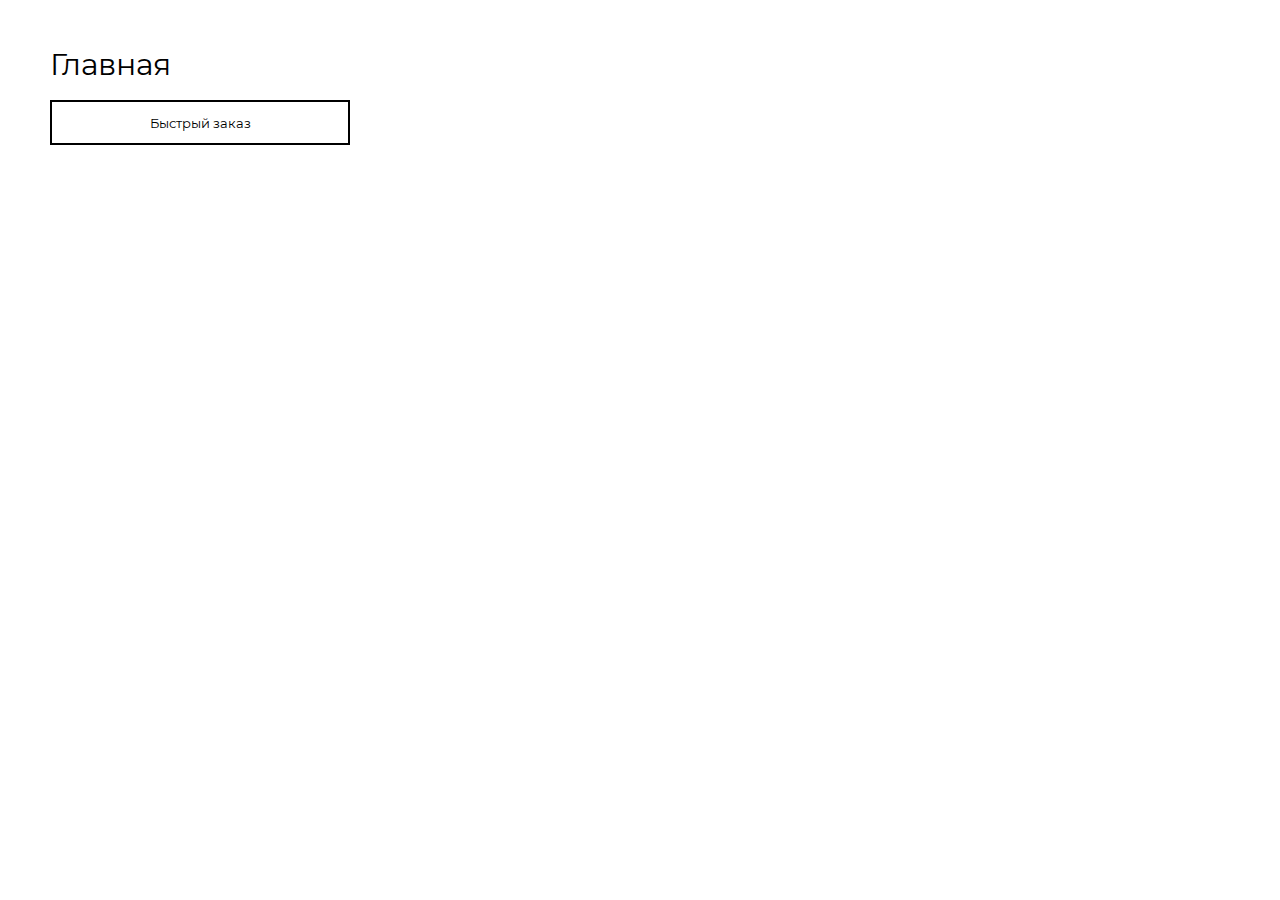
<file: nav.html>
<!DOCTYPE html> <html lang="ru">

<head>
    <meta charset="UTF-8">
    <meta name="viewport" content="width=device-width, initial-scale=1.0">
    <meta name="description" content="">
    <meta name="keywords" content="">
    <link rel="stylesheet" href="css/libs.min.css">
    <link rel="stylesheet" href="css/style.min.css">
    <script src="https://api-maps.yandex.ru/2.1/?lang=ru_RU&apikey=9133eb49-3a97-4b2d-90be-6b80a97a5036" type="text/javascript"></script>
    <title>Главная</title>
</head>



<style>
    .wrapper a {
        font-size: 30px;
        text-transform: capitalize;
    }
    
    .wrapper button {
        margin-bottom: 25px;
        width: 300px;
        height: 45px;
    }
</style>

<body>

    <div class="wrapper" style="padding: 50px;">
        <a href="index.html" style="display: block; margin-bottom: 20px;">
            Главная
        </a>




        <button style="border: 2px solid #000;margin-bottom: 20px;" data-bs-toggle="modal" data-bs-target="#quickOrder">
            Быстрый заказ
        </button>

    </div>

    <div class="modal" id="newsModal">
    <div class="modal__bg _close-modal"></div>
    <div class="modal__dialog">
        <button class="modal__close _close-modal">
            <svg width="10" height="10" viewBox="0 0 10 10" fill="none" xmlns="http://www.w3.org/2000/svg">
                <path d="M1 1L9 9M9 1L1 9" stroke="black" stroke-width="2"/>
            </svg>
        </button>

        <div class="news-card__date text14">

        </div>
        <div class="news-card__title display4">

        </div>
        <div class="news-card__desc text20">

        </div>
    </div>
</div>

<!-- <div class="modal-backdrop show"></div> -->

    <!--  -->
    <script src="js/libs.min.js"></script>
<script src="js/main.min.js"></script>

</body>

</html>
</file>
<file: css/libs.min.css>
@font-face{font-family:'swiper-icons';src:url("data:application/font-woff;charset=utf-8;base64, [base64]//wADZ2x5ZgAAAywAAADMAAAD2MHtryVoZWFkAAABbAAAADAAAAA2E2+eoWhoZWEAAAGcAAAAHwAAACQC9gDzaG10eAAAAigAAAAZAAAArgJkABFsb2NhAAAC0AAAAFoAAABaFQAUGG1heHAAAAG8AAAAHwAAACAAcABAbmFtZQAAA/gAAAE5AAACXvFdBwlwb3N0AAAFNAAAAGIAAACE5s74hXjaY2BkYGAAYpf5Hu/j+W2+MnAzMYDAzaX6QjD6/4//Bxj5GA8AuRwMYGkAPywL13jaY2BkYGA88P8Agx4j+/8fQDYfA1AEBWgDAIB2BOoAeNpjYGRgYNBh4GdgYgABEMnIABJzYNADCQAACWgAsQB42mNgYfzCOIGBlYGB0YcxjYGBwR1Kf2WQZGhhYGBiYGVmgAFGBiQQkOaawtDAoMBQxXjg/wEGPcYDDA4wNUA2CCgwsAAAO4EL6gAAeNpj2M0gyAACqxgGNWBkZ2D4/wMA+xkDdgAAAHjaY2BgYGaAYBkGRgYQiAHyGMF8FgYHIM3DwMHABGQrMOgyWDLEM1T9/w8UBfEMgLzE////P/5//f/V/xv+r4eaAAeMbAxwIUYmIMHEgKYAYjUcsDAwsLKxc3BycfPw8jEQA/[base64]/uznmfPFBNODM2K7MTQ45YEAZqGP81AmGGcF3iPqOop0r1SPTaTbVkfUe4HXj97wYE+yNwWYxwWu4v1ugWHgo3S1XdZEVqWM7ET0cfnLGxWfkgR42o2PvWrDMBSFj/IHLaF0zKjRgdiVMwScNRAoWUoH78Y2icB/yIY09An6AH2Bdu/UB+yxopYshQiEvnvu0dURgDt8QeC8PDw7Fpji3fEA4z/PEJ6YOB5hKh4dj3EvXhxPqH/SKUY3rJ7srZ4FZnh1PMAtPhwP6fl2PMJMPDgeQ4rY8YT6Gzao0eAEA409DuggmTnFnOcSCiEiLMgxCiTI6Cq5DZUd3Qmp10vO0LaLTd2cjN4fOumlc7lUYbSQcZFkutRG7g6JKZKy0RmdLY680CDnEJ+UMkpFFe1RN7nxdVpXrC4aTtnaurOnYercZg2YVmLN/d/gczfEimrE/fs/bOuq29Zmn8tloORaXgZgGa78yO9/cnXm2BpaGvq25Dv9S4E9+5SIc9PqupJKhYFSSl47+Qcr1mYNAAAAeNptw0cKwkAAAMDZJA8Q7OUJvkLsPfZ6zFVERPy8qHh2YER+3i/BP83vIBLLySsoKimrqKqpa2hp6+jq6RsYGhmbmJqZSy0sraxtbO3sHRydnEMU4uR6yx7JJXveP7WrDycAAAAAAAH//wACeNpjYGRgYOABYhkgZgJCZgZNBkYGLQZtIJsFLMYAAAw3ALgAeNolizEKgDAQBCchRbC2sFER0YD6qVQiBCv/H9ezGI6Z5XBAw8CBK/m5iQQVauVbXLnOrMZv2oLdKFa8Pjuru2hJzGabmOSLzNMzvutpB3N42mNgZGBg4GKQYzBhYMxJLMlj4GBgAYow/P/PAJJhLM6sSoWKfWCAAwDAjgbRAAB42mNgYGBkAIIbCZo5IPrmUn0hGA0AO8EFTQAA");font-weight:400;font-style:normal}:root{--swiper-theme-color: #007aff}.swiper{margin-left:auto;margin-right:auto;position:relative;overflow:hidden;list-style:none;padding:0;z-index:1}.swiper-vertical>.swiper-wrapper{flex-direction:column}.swiper-wrapper{position:relative;width:100%;height:100%;z-index:1;display:flex;transition-property:transform;box-sizing:content-box}.swiper-android .swiper-slide,.swiper-wrapper{transform:translate3d(0px, 0, 0)}.swiper-pointer-events{touch-action:pan-y}.swiper-pointer-events.swiper-vertical{touch-action:pan-x}.swiper-slide{flex-shrink:0;width:100%;height:100%;position:relative;transition-property:transform}.swiper-slide-invisible-blank{visibility:hidden}.swiper-autoheight,.swiper-autoheight .swiper-slide{height:auto}.swiper-autoheight .swiper-wrapper{align-items:flex-start;transition-property:transform, height}.swiper-backface-hidden .swiper-slide{transform:translateZ(0);-webkit-backface-visibility:hidden;backface-visibility:hidden}.swiper-3d,.swiper-3d.swiper-css-mode .swiper-wrapper{perspective:1200px}.swiper-3d .swiper-wrapper,.swiper-3d .swiper-slide,.swiper-3d .swiper-slide-shadow,.swiper-3d .swiper-slide-shadow-left,.swiper-3d .swiper-slide-shadow-right,.swiper-3d .swiper-slide-shadow-top,.swiper-3d .swiper-slide-shadow-bottom,.swiper-3d .swiper-cube-shadow{transform-style:preserve-3d}.swiper-3d .swiper-slide-shadow,.swiper-3d .swiper-slide-shadow-left,.swiper-3d .swiper-slide-shadow-right,.swiper-3d .swiper-slide-shadow-top,.swiper-3d .swiper-slide-shadow-bottom{position:absolute;left:0;top:0;width:100%;height:100%;pointer-events:none;z-index:10}.swiper-3d .swiper-slide-shadow{background:rgba(0,0,0,0.15)}.swiper-3d .swiper-slide-shadow-left{background-image:linear-gradient(to left, rgba(0,0,0,0.5), rgba(0,0,0,0))}.swiper-3d .swiper-slide-shadow-right{background-image:linear-gradient(to right, rgba(0,0,0,0.5), rgba(0,0,0,0))}.swiper-3d .swiper-slide-shadow-top{background-image:linear-gradient(to top, rgba(0,0,0,0.5), rgba(0,0,0,0))}.swiper-3d .swiper-slide-shadow-bottom{background-image:linear-gradient(to bottom, rgba(0,0,0,0.5), rgba(0,0,0,0))}.swiper-css-mode>.swiper-wrapper{overflow:auto;scrollbar-width:none;-ms-overflow-style:none}.swiper-css-mode>.swiper-wrapper::-webkit-scrollbar{display:none}.swiper-css-mode>.swiper-wrapper>.swiper-slide{scroll-snap-align:start start}.swiper-horizontal.swiper-css-mode>.swiper-wrapper{scroll-snap-type:x mandatory}.swiper-vertical.swiper-css-mode>.swiper-wrapper{scroll-snap-type:y mandatory}.swiper-centered>.swiper-wrapper::before{content:'';flex-shrink:0;order:9999}.swiper-centered.swiper-horizontal>.swiper-wrapper>.swiper-slide:first-child{margin-inline-start:var(--swiper-centered-offset-before)}.swiper-centered.swiper-horizontal>.swiper-wrapper::before{height:100%;min-height:1px;width:var(--swiper-centered-offset-after)}.swiper-centered.swiper-vertical>.swiper-wrapper>.swiper-slide:first-child{margin-block-start:var(--swiper-centered-offset-before)}.swiper-centered.swiper-vertical>.swiper-wrapper::before{width:100%;min-width:1px;height:var(--swiper-centered-offset-after)}.swiper-centered>.swiper-wrapper>.swiper-slide{scroll-snap-align:center center}.swiper-virtual .swiper-slide{-webkit-backface-visibility:hidden;transform:translateZ(0)}.swiper-virtual.swiper-css-mode .swiper-wrapper::after{content:'';position:absolute;left:0;top:0;pointer-events:none}.swiper-virtual.swiper-css-mode.swiper-horizontal .swiper-wrapper::after{height:1px;width:var(--swiper-virtual-size)}.swiper-virtual.swiper-css-mode.swiper-vertical .swiper-wrapper::after{width:1px;height:var(--swiper-virtual-size)}:root{--swiper-navigation-size: 44px}.swiper-button-prev,.swiper-button-next{position:absolute;top:50%;width:calc(var(--swiper-navigation-size) / 44 * 27);height:var(--swiper-navigation-size);margin-top:calc(0px - (var(--swiper-navigation-size) / 2));z-index:10;cursor:pointer;display:flex;align-items:center;justify-content:center;color:var(--swiper-navigation-color, var(--swiper-theme-color))}.swiper-button-prev.swiper-button-disabled,.swiper-button-next.swiper-button-disabled{opacity:0.35;cursor:auto;pointer-events:none}.swiper-button-prev:after,.swiper-button-next:after{font-family:swiper-icons;font-size:var(--swiper-navigation-size);text-transform:none !important;letter-spacing:0;text-transform:none;font-variant:initial;line-height:1}.swiper-button-prev,.swiper-rtl .swiper-button-next{left:10px;right:auto}.swiper-button-prev:after,.swiper-rtl .swiper-button-next:after{content:'prev'}.swiper-button-next,.swiper-rtl .swiper-button-prev{right:10px;left:auto}.swiper-button-next:after,.swiper-rtl .swiper-button-prev:after{content:'next'}.swiper-button-lock{display:none}.swiper-pagination{position:absolute;text-align:center;transition:300ms opacity;transform:translate3d(0, 0, 0);z-index:10}.swiper-pagination.swiper-pagination-hidden{opacity:0}.swiper-pagination-fraction,.swiper-pagination-custom,.swiper-horizontal>.swiper-pagination-bullets,.swiper-pagination-bullets.swiper-pagination-horizontal{bottom:10px;left:0;width:100%}.swiper-pagination-bullets-dynamic{overflow:hidden;font-size:0}.swiper-pagination-bullets-dynamic .swiper-pagination-bullet{transform:scale(0.33);position:relative}.swiper-pagination-bullets-dynamic .swiper-pagination-bullet-active{transform:scale(1)}.swiper-pagination-bullets-dynamic .swiper-pagination-bullet-active-main{transform:scale(1)}.swiper-pagination-bullets-dynamic .swiper-pagination-bullet-active-prev{transform:scale(0.66)}.swiper-pagination-bullets-dynamic .swiper-pagination-bullet-active-prev-prev{transform:scale(0.33)}.swiper-pagination-bullets-dynamic .swiper-pagination-bullet-active-next{transform:scale(0.66)}.swiper-pagination-bullets-dynamic .swiper-pagination-bullet-active-next-next{transform:scale(0.33)}.swiper-pagination-bullet{width:var(--swiper-pagination-bullet-width, var(--swiper-pagination-bullet-size, 8px));height:var(--swiper-pagination-bullet-height, var(--swiper-pagination-bullet-size, 8px));display:inline-block;border-radius:50%;background:var(--swiper-pagination-bullet-inactive-color, #000);opacity:var(--swiper-pagination-bullet-inactive-opacity, 0.2)}button.swiper-pagination-bullet{border:none;margin:0;padding:0;box-shadow:none;-webkit-appearance:none;appearance:none}.swiper-pagination-clickable .swiper-pagination-bullet{cursor:pointer}.swiper-pagination-bullet:only-child{display:none !important}.swiper-pagination-bullet-active{opacity:var(--swiper-pagination-bullet-opacity, 1);background:var(--swiper-pagination-color, var(--swiper-theme-color))}.swiper-vertical>.swiper-pagination-bullets,.swiper-pagination-vertical.swiper-pagination-bullets{right:10px;top:50%;transform:translate3d(0px, -50%, 0)}.swiper-vertical>.swiper-pagination-bullets .swiper-pagination-bullet,.swiper-pagination-vertical.swiper-pagination-bullets .swiper-pagination-bullet{margin:var(--swiper-pagination-bullet-vertical-gap, 6px) 0;display:block}.swiper-vertical>.swiper-pagination-bullets.swiper-pagination-bullets-dynamic,.swiper-pagination-vertical.swiper-pagination-bullets.swiper-pagination-bullets-dynamic{top:50%;transform:translateY(-50%);width:8px}.swiper-vertical>.swiper-pagination-bullets.swiper-pagination-bullets-dynamic .swiper-pagination-bullet,.swiper-pagination-vertical.swiper-pagination-bullets.swiper-pagination-bullets-dynamic .swiper-pagination-bullet{display:inline-block;transition:200ms transform, 200ms top}.swiper-horizontal>.swiper-pagination-bullets .swiper-pagination-bullet,.swiper-pagination-horizontal.swiper-pagination-bullets .swiper-pagination-bullet{margin:0 var(--swiper-pagination-bullet-horizontal-gap, 4px)}.swiper-horizontal>.swiper-pagination-bullets.swiper-pagination-bullets-dynamic,.swiper-pagination-horizontal.swiper-pagination-bullets.swiper-pagination-bullets-dynamic{left:50%;transform:translateX(-50%);white-space:nowrap}.swiper-horizontal>.swiper-pagination-bullets.swiper-pagination-bullets-dynamic .swiper-pagination-bullet,.swiper-pagination-horizontal.swiper-pagination-bullets.swiper-pagination-bullets-dynamic .swiper-pagination-bullet{transition:200ms transform, 200ms left}.swiper-horizontal.swiper-rtl>.swiper-pagination-bullets-dynamic .swiper-pagination-bullet{transition:200ms transform, 200ms right}.swiper-pagination-progressbar{background:rgba(0,0,0,0.25);position:absolute}.swiper-pagination-progressbar .swiper-pagination-progressbar-fill{background:var(--swiper-pagination-color, var(--swiper-theme-color));position:absolute;left:0;top:0;width:100%;height:100%;transform:scale(0);transform-origin:left top}.swiper-rtl .swiper-pagination-progressbar .swiper-pagination-progressbar-fill{transform-origin:right top}.swiper-horizontal>.swiper-pagination-progressbar,.swiper-pagination-progressbar.swiper-pagination-horizontal,.swiper-vertical>.swiper-pagination-progressbar.swiper-pagination-progressbar-opposite,.swiper-pagination-progressbar.swiper-pagination-vertical.swiper-pagination-progressbar-opposite{width:100%;height:4px;left:0;top:0}.swiper-vertical>.swiper-pagination-progressbar,.swiper-pagination-progressbar.swiper-pagination-vertical,.swiper-horizontal>.swiper-pagination-progressbar.swiper-pagination-progressbar-opposite,.swiper-pagination-progressbar.swiper-pagination-horizontal.swiper-pagination-progressbar-opposite{width:4px;height:100%;left:0;top:0}.swiper-pagination-lock{display:none}.swiper-scrollbar{border-radius:10px;position:relative;-ms-touch-action:none;background:rgba(0,0,0,0.1)}.swiper-horizontal>.swiper-scrollbar{position:absolute;left:1%;bottom:3px;z-index:50;height:5px;width:98%}.swiper-vertical>.swiper-scrollbar{position:absolute;right:3px;top:1%;z-index:50;width:5px;height:98%}.swiper-scrollbar-drag{height:100%;width:100%;position:relative;background:rgba(0,0,0,0.5);border-radius:10px;left:0;top:0}.swiper-scrollbar-cursor-drag{cursor:move}.swiper-scrollbar-lock{display:none}.swiper-zoom-container{width:100%;height:100%;display:flex;justify-content:center;align-items:center;text-align:center}.swiper-zoom-container>img,.swiper-zoom-container>svg,.swiper-zoom-container>canvas{max-width:100%;max-height:100%;object-fit:contain}.swiper-slide-zoomed{cursor:move}.swiper-lazy-preloader{width:42px;height:42px;position:absolute;left:50%;top:50%;margin-left:-21px;margin-top:-21px;z-index:10;transform-origin:50%;box-sizing:border-box;border:4px solid var(--swiper-preloader-color, var(--swiper-theme-color));border-radius:50%;border-top-color:transparent}.swiper-slide-visible .swiper-lazy-preloader{animation:swiper-preloader-spin 1s infinite linear}.swiper-lazy-preloader-white{--swiper-preloader-color: #fff}.swiper-lazy-preloader-black{--swiper-preloader-color: #000}@keyframes swiper-preloader-spin{0%{transform:rotate(0deg)}100%{transform:rotate(360deg)}}.swiper .swiper-notification{position:absolute;left:0;top:0;pointer-events:none;opacity:0;z-index:-1000}.swiper-free-mode>.swiper-wrapper{transition-timing-function:ease-out;margin:0 auto}.swiper-grid>.swiper-wrapper{flex-wrap:wrap}.swiper-grid-column>.swiper-wrapper{flex-wrap:wrap;flex-direction:column}.swiper-fade.swiper-free-mode .swiper-slide{transition-timing-function:ease-out}.swiper-fade .swiper-slide{pointer-events:none;transition-property:opacity}.swiper-fade .swiper-slide .swiper-slide{pointer-events:none}.swiper-fade .swiper-slide-active,.swiper-fade .swiper-slide-active .swiper-slide-active{pointer-events:auto}.swiper-cube{overflow:visible}.swiper-cube .swiper-slide{pointer-events:none;-webkit-backface-visibility:hidden;backface-visibility:hidden;z-index:1;visibility:hidden;transform-origin:0 0;width:100%;height:100%}.swiper-cube .swiper-slide .swiper-slide{pointer-events:none}.swiper-cube.swiper-rtl .swiper-slide{transform-origin:100% 0}.swiper-cube .swiper-slide-active,.swiper-cube .swiper-slide-active .swiper-slide-active{pointer-events:auto}.swiper-cube .swiper-slide-active,.swiper-cube .swiper-slide-next,.swiper-cube .swiper-slide-prev,.swiper-cube .swiper-slide-next+.swiper-slide{pointer-events:auto;visibility:visible}.swiper-cube .swiper-slide-shadow-top,.swiper-cube .swiper-slide-shadow-bottom,.swiper-cube .swiper-slide-shadow-left,.swiper-cube .swiper-slide-shadow-right{z-index:0;-webkit-backface-visibility:hidden;backface-visibility:hidden}.swiper-cube .swiper-cube-shadow{position:absolute;left:0;bottom:0px;width:100%;height:100%;opacity:0.6;z-index:0}.swiper-cube .swiper-cube-shadow:before{content:'';background:#000;position:absolute;left:0;top:0;bottom:0;right:0;filter:blur(50px)}.swiper-flip{overflow:visible}.swiper-flip .swiper-slide{pointer-events:none;-webkit-backface-visibility:hidden;backface-visibility:hidden;z-index:1}.swiper-flip .swiper-slide .swiper-slide{pointer-events:none}.swiper-flip .swiper-slide-active,.swiper-flip .swiper-slide-active .swiper-slide-active{pointer-events:auto}.swiper-flip .swiper-slide-shadow-top,.swiper-flip .swiper-slide-shadow-bottom,.swiper-flip .swiper-slide-shadow-left,.swiper-flip .swiper-slide-shadow-right{z-index:0;-webkit-backface-visibility:hidden;backface-visibility:hidden}.swiper-creative .swiper-slide{-webkit-backface-visibility:hidden;backface-visibility:hidden;overflow:hidden;transition-property:transform, opacity, height}.swiper-cards{overflow:visible}.swiper-cards .swiper-slide{transform-origin:center bottom;-webkit-backface-visibility:hidden;backface-visibility:hidden;overflow:hidden}

.carousel{position:relative;box-sizing:border-box}.carousel *,.carousel *:before,.carousel *:after{box-sizing:inherit}.carousel.is-draggable{cursor:move;cursor:grab}.carousel.is-dragging{cursor:move;cursor:grabbing}.carousel__viewport{position:relative;overflow:hidden;max-width:100%;max-height:100%}.carousel__track{display:flex}.carousel__slide{flex:0 0 auto;width:var(--carousel-slide-width, 60%);max-width:100%;padding:1rem;position:relative;overflow-x:hidden;overflow-y:auto;overscroll-behavior:contain}.has-dots{margin-bottom:calc(0.5rem + 22px)}.carousel__dots{margin:0 auto;padding:0;position:absolute;top:calc(100% + 0.5rem);left:0;right:0;display:flex;justify-content:center;list-style:none;user-select:none}.carousel__dots .carousel__dot{margin:0;padding:0;display:block;position:relative;width:22px;height:22px;cursor:pointer}.carousel__dots .carousel__dot:after{content:"";width:8px;height:8px;border-radius:50%;position:absolute;top:50%;left:50%;transform:translate(-50%, -50%);background-color:currentColor;opacity:.25;transition:opacity .15s ease-in-out}.carousel__dots .carousel__dot.is-selected:after{opacity:1}.carousel__button{width:var(--carousel-button-width, 48px);height:var(--carousel-button-height, 48px);padding:0;border:0;display:flex;justify-content:center;align-items:center;pointer-events:all;cursor:pointer;color:var(--carousel-button-color, currentColor);background:var(--carousel-button-bg, transparent);border-radius:var(--carousel-button-border-radius, 50%);box-shadow:var(--carousel-button-shadow, none);transition:opacity .15s ease}.carousel__button.is-prev,.carousel__button.is-next{position:absolute;top:50%;transform:translateY(-50%)}.carousel__button.is-prev{left:10px}.carousel__button.is-next{right:10px}.carousel__button[disabled]{cursor:default;opacity:.3}.carousel__button svg{width:var(--carousel-button-svg-width, 50%);height:var(--carousel-button-svg-height, 50%);fill:none;stroke:currentColor;stroke-width:var(--carousel-button-svg-stroke-width, 1.5);stroke-linejoin:bevel;stroke-linecap:round;filter:var(--carousel-button-svg-filter, none);pointer-events:none}html.with-fancybox{scroll-behavior:auto}body.compensate-for-scrollbar{overflow:hidden !important;touch-action:none}.fancybox__container{position:fixed;top:0;left:0;bottom:0;right:0;direction:ltr;margin:0;padding:env(safe-area-inset-top, 0px) env(safe-area-inset-right, 0px) env(safe-area-inset-bottom, 0px) env(safe-area-inset-left, 0px);box-sizing:border-box;display:flex;flex-direction:column;color:var(--fancybox-color, #fff);-webkit-tap-highlight-color:rgba(0,0,0,0);overflow:hidden;z-index:1050;outline:none;transform-origin:top left;--carousel-button-width: 48px;--carousel-button-height: 48px;--carousel-button-svg-width: 24px;--carousel-button-svg-height: 24px;--carousel-button-svg-stroke-width: 2.5;--carousel-button-svg-filter: drop-shadow(1px 1px 1px rgba(0, 0, 0, 0.4))}.fancybox__container *,.fancybox__container *::before,.fancybox__container *::after{box-sizing:inherit}.fancybox__container :focus{outline:none}body:not(.is-using-mouse) .fancybox__container :focus{box-shadow:0 0 0 1px #fff,0 0 0 2px var(--fancybox-accent-color, rgba(1,210,232,0.94))}@media all and (min-width: 1024px){.fancybox__container{--carousel-button-width:48px;--carousel-button-height:48px;--carousel-button-svg-width:27px;--carousel-button-svg-height:27px}}.fancybox__backdrop{position:absolute;top:0;right:0;bottom:0;left:0;z-index:-1;background:var(--fancybox-bg, rgba(24,24,27,0.92))}.fancybox__carousel{position:relative;flex:1 1 auto;min-height:0;height:100%;z-index:10}.fancybox__carousel.has-dots{margin-bottom:calc(0.5rem + 22px)}.fancybox__viewport{position:relative;width:100%;height:100%;overflow:visible;cursor:default}.fancybox__track{display:flex;height:100%}.fancybox__slide{flex:0 0 auto;width:100%;max-width:100%;margin:0;padding:48px 8px 8px 8px;position:relative;overscroll-behavior:contain;display:flex;flex-direction:column;outline:0;overflow:auto;--carousel-button-width: 36px;--carousel-button-height: 36px;--carousel-button-svg-width: 22px;--carousel-button-svg-height: 22px}.fancybox__slide::before,.fancybox__slide::after{content:"";flex:0 0 0;margin:auto}@media all and (min-width: 1024px){.fancybox__slide{padding:64px 100px}}.fancybox__content{margin:0 env(safe-area-inset-right, 0px) 0 env(safe-area-inset-left, 0px);padding:36px;color:var(--fancybox-content-color, #374151);background:var(--fancybox-content-bg, #fff);position:relative;align-self:center;display:flex;flex-direction:column;z-index:20}.fancybox__content :focus:not(.carousel__button.is-close){outline:thin dotted;box-shadow:none}.fancybox__caption{align-self:center;max-width:100%;margin:0;padding:1rem 0 0 0;line-height:1.375;color:var(--fancybox-color, currentColor);visibility:visible;cursor:auto;flex-shrink:0;overflow-wrap:anywhere}.is-loading .fancybox__caption{visibility:hidden}.fancybox__container>.carousel__dots{top:100%;color:var(--fancybox-color, #fff)}.fancybox__nav .carousel__button{z-index:40}.fancybox__nav .carousel__button.is-next{right:8px}@media all and (min-width: 1024px){.fancybox__nav .carousel__button.is-next{right:40px}}.fancybox__nav .carousel__button.is-prev{left:8px}@media all and (min-width: 1024px){.fancybox__nav .carousel__button.is-prev{left:40px}}.carousel__button.is-close{position:absolute;top:8px;right:8px;top:calc(env(safe-area-inset-top, 0px) + 8px);right:calc(env(safe-area-inset-right, 0px) + 8px);z-index:40}@media all and (min-width: 1024px){.carousel__button.is-close{right:40px}}.fancybox__content>.carousel__button.is-close{position:absolute;top:-40px;right:0;color:var(--fancybox-color, #fff)}.fancybox__no-click,.fancybox__no-click button{pointer-events:none}.fancybox__spinner{position:absolute;top:50%;left:50%;transform:translate(-50%, -50%);width:50px;height:50px;color:var(--fancybox-color, currentColor)}.fancybox__slide .fancybox__spinner{cursor:pointer;z-index:1053}.fancybox__spinner svg{animation:fancybox-rotate 2s linear infinite;transform-origin:center center;position:absolute;top:0;right:0;bottom:0;left:0;margin:auto;width:100%;height:100%}.fancybox__spinner svg circle{fill:none;stroke-width:2.75;stroke-miterlimit:10;stroke-dasharray:1,200;stroke-dashoffset:0;animation:fancybox-dash 1.5s ease-in-out infinite;stroke-linecap:round;stroke:currentColor}@keyframes fancybox-rotate{100%{transform:rotate(360deg)}}@keyframes fancybox-dash{0%{stroke-dasharray:1,200;stroke-dashoffset:0}50%{stroke-dasharray:89,200;stroke-dashoffset:-35px}100%{stroke-dasharray:89,200;stroke-dashoffset:-124px}}.fancybox__backdrop,.fancybox__caption,.fancybox__nav,.carousel__dots,.carousel__button.is-close{opacity:var(--fancybox-opacity, 1)}.fancybox__container.is-animated[aria-hidden=false] .fancybox__backdrop,.fancybox__container.is-animated[aria-hidden=false] .fancybox__caption,.fancybox__container.is-animated[aria-hidden=false] .fancybox__nav,.fancybox__container.is-animated[aria-hidden=false] .carousel__dots,.fancybox__container.is-animated[aria-hidden=false] .carousel__button.is-close{animation:.15s ease backwards fancybox-fadeIn}.fancybox__container.is-animated.is-closing .fancybox__backdrop,.fancybox__container.is-animated.is-closing .fancybox__caption,.fancybox__container.is-animated.is-closing .fancybox__nav,.fancybox__container.is-animated.is-closing .carousel__dots,.fancybox__container.is-animated.is-closing .carousel__button.is-close{animation:.15s ease both fancybox-fadeOut}.fancybox-fadeIn{animation:.15s ease both fancybox-fadeIn}.fancybox-fadeOut{animation:.1s ease both fancybox-fadeOut}.fancybox-zoomInUp{animation:.2s ease both fancybox-zoomInUp}.fancybox-zoomOutDown{animation:.15s ease both fancybox-zoomOutDown}.fancybox-throwOutUp{animation:.15s ease both fancybox-throwOutUp}.fancybox-throwOutDown{animation:.15s ease both fancybox-throwOutDown}@keyframes fancybox-fadeIn{from{opacity:0}to{opacity:1}}@keyframes fancybox-fadeOut{to{opacity:0}}@keyframes fancybox-zoomInUp{from{transform:scale(0.97) translate3d(0, 16px, 0);opacity:0}to{transform:scale(1) translate3d(0, 0, 0);opacity:1}}@keyframes fancybox-zoomOutDown{to{transform:scale(0.97) translate3d(0, 16px, 0);opacity:0}}@keyframes fancybox-throwOutUp{to{transform:translate3d(0, -30%, 0);opacity:0}}@keyframes fancybox-throwOutDown{to{transform:translate3d(0, 30%, 0);opacity:0}}.fancybox__carousel .carousel__slide{scrollbar-width:thin;scrollbar-color:#ccc rgba(255,255,255,0.1)}.fancybox__carousel .carousel__slide::-webkit-scrollbar{width:8px;height:8px}.fancybox__carousel .carousel__slide::-webkit-scrollbar-track{background-color:rgba(255,255,255,0.1)}.fancybox__carousel .carousel__slide::-webkit-scrollbar-thumb{background-color:#ccc;border-radius:2px;box-shadow:inset 0 0 4px rgba(0,0,0,0.2)}.fancybox__carousel.is-draggable .fancybox__slide,.fancybox__carousel.is-draggable .fancybox__slide .fancybox__content{cursor:move;cursor:grab}.fancybox__carousel.is-dragging .fancybox__slide,.fancybox__carousel.is-dragging .fancybox__slide .fancybox__content{cursor:move;cursor:grabbing}.fancybox__carousel .fancybox__slide .fancybox__content{cursor:auto}.fancybox__carousel .fancybox__slide.can-zoom_in .fancybox__content{cursor:zoom-in}.fancybox__carousel .fancybox__slide.can-zoom_out .fancybox__content{cursor:zoom-out}.fancybox__carousel .fancybox__slide.is-draggable .fancybox__content{cursor:move;cursor:grab}.fancybox__carousel .fancybox__slide.is-dragging .fancybox__content{cursor:move;cursor:grabbing}.fancybox__image{transform-origin:0 0;user-select:none;transition:none}.has-image .fancybox__content{padding:0;background:rgba(0,0,0,0);min-height:1px}.is-closing .has-image .fancybox__content{overflow:visible}.has-image[data-image-fit=contain]{overflow:visible;touch-action:none}.has-image[data-image-fit=contain] .fancybox__content{flex-direction:row;flex-wrap:wrap}.has-image[data-image-fit=contain] .fancybox__image{max-width:100%;max-height:100%;object-fit:contain}.has-image[data-image-fit=contain-w]{overflow-x:hidden;overflow-y:auto}.has-image[data-image-fit=contain-w] .fancybox__content{min-height:auto}.has-image[data-image-fit=contain-w] .fancybox__image{max-width:100%;height:auto}.has-image[data-image-fit=cover]{overflow:visible;touch-action:none}.has-image[data-image-fit=cover] .fancybox__content{width:100%;height:100%}.has-image[data-image-fit=cover] .fancybox__image{width:100%;height:100%;object-fit:cover}.fancybox__carousel .fancybox__slide.has-iframe .fancybox__content,.fancybox__carousel .fancybox__slide.has-map .fancybox__content,.fancybox__carousel .fancybox__slide.has-pdf .fancybox__content,.fancybox__carousel .fancybox__slide.has-video .fancybox__content,.fancybox__carousel .fancybox__slide.has-html5video .fancybox__content{max-width:100%;flex-shrink:1;min-height:1px;overflow:visible}.fancybox__carousel .fancybox__slide.has-iframe .fancybox__content,.fancybox__carousel .fancybox__slide.has-map .fancybox__content,.fancybox__carousel .fancybox__slide.has-pdf .fancybox__content{width:100%;height:80%}.fancybox__carousel .fancybox__slide.has-video .fancybox__content,.fancybox__carousel .fancybox__slide.has-html5video .fancybox__content{width:960px;height:540px;max-width:100%;max-height:100%}.fancybox__carousel .fancybox__slide.has-map .fancybox__content,.fancybox__carousel .fancybox__slide.has-pdf .fancybox__content,.fancybox__carousel .fancybox__slide.has-video .fancybox__content,.fancybox__carousel .fancybox__slide.has-html5video .fancybox__content{padding:0;background:rgba(24,24,27,0.9);color:#fff}.fancybox__carousel .fancybox__slide.has-map .fancybox__content{background:#e5e3df}.fancybox__html5video,.fancybox__iframe{border:0;display:block;height:100%;width:100%;background:rgba(0,0,0,0)}.fancybox-placeholder{position:absolute;width:1px;height:1px;padding:0;margin:-1px;overflow:hidden;clip:rect(0, 0, 0, 0);white-space:nowrap;border-width:0}.fancybox__thumbs{flex:0 0 auto;position:relative;padding:0px 3px;opacity:var(--fancybox-opacity, 1)}.fancybox__container.is-animated[aria-hidden=false] .fancybox__thumbs{animation:.15s ease-in backwards fancybox-fadeIn}.fancybox__container.is-animated.is-closing .fancybox__thumbs{opacity:0}.fancybox__thumbs .carousel__slide{flex:0 0 auto;width:var(--fancybox-thumbs-width, 96px);margin:0;padding:8px 3px;box-sizing:content-box;display:flex;align-items:center;justify-content:center;overflow:visible;cursor:pointer}.fancybox__thumbs .carousel__slide .fancybox__thumb::after{content:"";position:absolute;top:0;left:0;right:0;bottom:0;border-width:5px;border-style:solid;border-color:var(--fancybox-accent-color, rgba(34,213,233,0.96));opacity:0;transition:opacity .15s ease;border-radius:var(--fancybox-thumbs-border-radius, 4px)}.fancybox__thumbs .carousel__slide.is-nav-selected .fancybox__thumb::after{opacity:.92}.fancybox__thumbs .carousel__slide>*{pointer-events:none;user-select:none}.fancybox__thumb{position:relative;width:100%;padding-top:calc(100%/(var(--fancybox-thumbs-ratio, 1.5)));background-size:cover;background-position:center center;background-color:rgba(255,255,255,0.1);background-repeat:no-repeat;border-radius:var(--fancybox-thumbs-border-radius, 4px)}.fancybox__toolbar{position:absolute;top:0;right:0;left:0;z-index:20;background:linear-gradient(to top, rgba(0,0,0,0) 0%, rgba(0,0,0,0.006) 8.1%, rgba(0,0,0,0.021) 15.5%, rgba(0,0,0,0.046) 22.5%, rgba(0,0,0,0.077) 29%, rgba(0,0,0,0.114) 35.3%, rgba(0,0,0,0.155) 41.2%, rgba(0,0,0,0.198) 47.1%, rgba(0,0,0,0.242) 52.9%, rgba(0,0,0,0.285) 58.8%, rgba(0,0,0,0.326) 64.7%, rgba(0,0,0,0.363) 71%, rgba(0,0,0,0.394) 77.5%, rgba(0,0,0,0.419) 84.5%, rgba(0,0,0,0.434) 91.9%, rgba(0,0,0,0.44) 100%);padding:0;touch-action:none;display:flex;justify-content:space-between;--carousel-button-svg-width: 20px;--carousel-button-svg-height: 20px;opacity:var(--fancybox-opacity, 1);text-shadow:var(--fancybox-toolbar-text-shadow, 1px 1px 1px rgba(0,0,0,0.4))}@media all and (min-width: 1024px){.fancybox__toolbar{padding:8px}}.fancybox__container.is-animated[aria-hidden=false] .fancybox__toolbar{animation:.15s ease-in backwards fancybox-fadeIn}.fancybox__container.is-animated.is-closing .fancybox__toolbar{opacity:0}.fancybox__toolbar__items{display:flex}.fancybox__toolbar__items--left{margin-right:auto}.fancybox__toolbar__items--center{position:absolute;left:50%;transform:translateX(-50%)}.fancybox__toolbar__items--right{margin-left:auto}@media (max-width: 640px){.fancybox__toolbar__items--center:not(:last-child){display:none}}.fancybox__counter{min-width:72px;padding:0 10px;line-height:var(--carousel-button-height, 48px);text-align:center;font-size:17px;font-variant-numeric:tabular-nums;-webkit-font-smoothing:subpixel-antialiased}.fancybox__progress{background:var(--fancybox-accent-color, rgba(34,213,233,0.96));height:3px;left:0;position:absolute;right:0;top:0;transform:scaleX(0);transform-origin:0;transition-property:transform;transition-timing-function:linear;z-index:30;user-select:none}.fancybox__container:fullscreen::backdrop{opacity:0}.fancybox__button--fullscreen g:nth-child(2){display:none}.fancybox__container:fullscreen .fancybox__button--fullscreen g:nth-child(1){display:none}.fancybox__container:fullscreen .fancybox__button--fullscreen g:nth-child(2){display:block}.fancybox__button--slideshow g:nth-child(2){display:none}.fancybox__container.has-slideshow .fancybox__button--slideshow g:nth-child(1){display:none}.fancybox__container.has-slideshow .fancybox__button--slideshow g:nth-child(2){display:block}

/*# sourceMappingURL=../sourcemaps/libs.min.css.map */
</file>
<file: css/style.min.css>
@font-face{font-family:Montserrat;src:url(../fonts/Montserrat-Regular.ttf) format("ttf"),url(../fonts/Montserrat-Regular.woff2) format("woff2"),url(../fonts/Montserrat-Regular.woff) format("woff"),url(../fonts/Montserrat-Regular.eot) format("eot");font-weight:400;font-style:normal;font-display:swap}@font-face{font-family:Montserrat;src:url(../fonts/Montserrat-Medium.ttf) format("ttf"),url(../fonts/Montserrat-Medium.woff2) format("woff2"),url(../fonts/Montserrat-Medium.woff) format("woff"),url(../fonts/Montserrat-Medium.eot) format("eot");font-weight:500;font-style:normal;font-display:swap}@font-face{font-family:Montserrat;src:url(../fonts/Montserrat-SemiBold.ttf) format("ttf"),url(../fonts/Montserrat-SemiBold.woff2) format("woff2"),url(../fonts/Montserrat-SemiBold.woff) format("woff"),url(../fonts/Montserrat-SemiBold.eot) format("eot");font-weight:600;font-style:normal;font-display:swap}@font-face{font-family:Montserrat;src:url(../fonts/Montserrat-Bold.ttf) format("ttf"),url(../fonts/Montserrat-Bold.woff2) format("woff2"),url(../fonts/Montserrat-Bold.woff) format("woff"),url(../fonts/Montserrat-Bold.eot) format("eot");font-weight:700;font-style:normal;font-display:swap}@font-face{font-family:Montserrat;src:url(../fonts/Montserrat-ExtraBold.ttf) format("ttf"),url(../fonts/Montserrat-ExtraBold.woff2) format("woff2"),url(../fonts/Montserrat-ExtraBold.woff) format("woff"),url(../fonts/Montserrat-ExtraBold.eot) format("eot");font-weight:800;font-style:normal;font-display:swap}@font-face{font-family:Montserrat;src:url(../fonts/Montserrat-Black.ttf) format("ttf"),url(../fonts/Montserrat-Black.woff2) format("woff2"),url(../fonts/Montserrat-Black.woff) format("woff"),url(../fonts/Montserrat-Black.eot) format("eot");font-weight:900;font-style:normal;font-display:swap}*,::after,::before{margin:0;padding:0;-webkit-box-sizing:border-box;box-sizing:border-box;-webkit-font-smoothing:antialiased!important;-webkit-tap-highlight-color:transparent;outline:0!important}h1,h2,h3,h4,h5,h6{font-weight:400}a,body,div,form,h1,h2,h3,h4,h5,li,p,ul{margin:0;padding:0;border:0;text-decoration:none;line-height:1}button,input,textarea{outline:0!important;-webkit-transition:.125s;-o-transition:.125s;transition:.125s;font-family:inherit}input:active,input[type=checkbox]:focus,input[type=file]:focus,input[type=radio]:focus,input[type=text]:focus{outline:0!important}::-webkit-input-placeholder{color:#222}::-moz-placeholder{color:#222}:-moz-placeholder{color:#222}:-ms-input-placeholder{color:#222}input::-webkit-inner-spin-button,input::-webkit-outer-spin-button{-webkit-appearance:none;margin:0}input[type=number]{-moz-appearance:textfield}html{height:100%;scroll-behavior:smooth;width:100%}svg{-ms-flex-negative:0;flex-shrink:0}path,svg{-webkit-transition:.125s;-o-transition:.125s;transition:.125s}a{color:inherit;text-decoration:none;-webkit-transition:125ms;-o-transition:125ms;transition:125ms}a:focus,a:hover{text-decoration:none!important}li,ul{margin:0;padding:0;list-style:none}i{line-height:100%}fieldset{min-width:0;padding:0;margin:0;border:0}button{cursor:pointer;border:none;outline:0;-webkit-box-sizing:border-box;box-sizing:border-box;-webkit-transition:125ms;-o-transition:125ms;transition:125ms;background-color:inherit}.swiper-button-next,.swiper-button-prev{z-index:2}.swiper-button-next::after,.swiper-button-prev::after{display:none}.wrapper{min-height:100vh;display:-webkit-box;display:-ms-flexbox;display:flex;-webkit-box-orient:vertical;-webkit-box-direction:normal;-ms-flex-direction:column;flex-direction:column;-ms-flex-negative:0;flex-shrink:0}.content{-webkit-box-flex:1;-ms-flex-positive:1;flex-grow:1;display:-webkit-box;display:-ms-flexbox;display:flex;-webkit-box-orient:vertical;-webkit-box-direction:normal;-ms-flex-direction:column;flex-direction:column}body{font-family:Montserrat,sans-serif;font-weight:400;color:#000;width:calc(100vw - (100vw - 100%));overflow-x:hidden}body.fixed-body{overflow-y:hidden}.container{width:100%;max-width:1230px;margin:0 auto;padding:0 30px}a:hover{color:#ffdb06}.display1{font-weight:900;font-size:44px;line-height:136%;text-transform:uppercase}.display2{font-weight:800;font-size:40px;line-height:120%}.display3{font-weight:800;font-size:36px;line-height:100%}.display4{font-weight:800;font-size:28px;line-height:129%}.display5{font-weight:700;font-size:22px;line-height:127%}.text20{font-size:20px;line-height:160%}.text16{font-size:16px;line-height:150%}.text14{font-size:14px;line-height:143%}.text13{font-size:13px;line-height:123%}.text12{font-size:12px;line-height:125%}.medium-weight{font-weight:500}.semi-bold-weight{font-weight:600}.bold-weight{font-weight:700}.extra-bold-weight{font-weight:800}.gray-text{color:#4c4a5a}.gray-middle-text{color:#757482}.green-text{color:#44803f}.yellow-text{color:#ffdb06}.custom-line{position:relative;color:#44803f}.custom-line:before{content:'';position:absolute;width:calc(100% + 10px);height:16px;top:50%;left:50%;-webkit-transform:translate(-50%,-50%);-ms-transform:translate(-50%,-50%);transform:translate(-50%,-50%);opacity:.2;background-color:#ffdb06;z-index:-1}.m-ul{display:grid;grid-template-columns:100%;gap:8px}.m-ul li{font-weight:500;font-size:14px;line-height:20px;color:#757482;display:-webkit-box;display:-ms-flexbox;display:flex;-webkit-box-align:center;-ms-flex-align:center;align-items:center}.m-ul li:before{content:'';width:12px;height:100%;-ms-flex-negative:0;flex-shrink:0;background-image:url(../img/round.svg);background-repeat:no-repeat;background-position:center;background-size:100% auto;margin-right:8px}@media screen and (max-width:600px){.container{padding:0 14px}.display1{font-size:24px;line-height:150%}.display2{font-size:22px;line-height:127%}.display3{font-size:20px;line-height:130%}.display4{font-size:18px;line-height:139%}.display5{font-size:16px;line-height:150%}.text20{font-size:14px;line-height:157%}.text14,.text16{font-size:12px;line-height:150%}.text13{font-size:12px;line-height:125%}.text12{font-size:8px;line-height:125%}.mob-text12{font-size:12px}.mob-text10{font-size:10px}.mob-text8{font-size:8px}.m-ul li{font-size:12px;line-height:18px}.custom-line:before{height:8px;width:calc(100% + 8px)}}.m-btn{display:-webkit-box;display:-ms-flexbox;display:flex;-webkit-box-align:center;-ms-flex-align:center;align-items:center;-webkit-box-pack:center;-ms-flex-pack:center;justify-content:center;-webkit-transition:.225s ease-out;-o-transition:.225s ease-out;transition:.225s ease-out;padding:0}.m-btn:focus{-webkit-box-shadow:none;box-shadow:none}.m-btn-primary{background-color:#ffdb06;color:#1f5a4f;height:68px;padding:0 44px;position:relative}.m-btn-primary:before{content:'';position:absolute;top:0;width:20px;height:100%;background-color:inherit;-webkit-transition:.3s;-o-transition:.3s;transition:.3s}.m-btn-primary:hover{background-color:#fbdd48;color:#1f5a4f;-webkit-transform:scaleX(1.02);-ms-transform:scaleX(1.02);transform:scaleX(1.02)}.m-btn-primary:active{color:#1f5a4f;background-color:#ffdb06;-webkit-transform:unset!important;-ms-transform:unset!important;transform:unset!important}.m-btn-primary:active:before{opacity:0;width:0}.m-btn-triangle-right{padding-right:40px}.m-btn-triangle-right:before{left:100%;-webkit-clip-path:polygon(0 0,0 100%,100% 50%);clip-path:polygon(0 0,0 100%,100% 50%);-webkit-transform:translateX(-1px);-ms-transform:translateX(-1px);transform:translateX(-1px)}.m-btn-triangle-left{padding-left:40px;-webkit-transform:translateX(10px);-ms-transform:translateX(10px);transform:translateX(10px)}.m-btn-triangle-left:before{right:100%;-webkit-clip-path:polygon(100% 0,0 50%,100% 100%);clip-path:polygon(100% 0,0 50%,100% 100%);-webkit-transform:translateX(1px);-ms-transform:translateX(1px);transform:translateX(1px)}.m-btn-small{height:40px;padding:0 20px}.m-btn-small:before{width:16px}.m-btn-small.m-btn-triangle-right{padding-right:16px;-webkit-transform:translateX(-8px);-ms-transform:translateX(-8px);transform:translateX(-8px)}.m-btn-small:hover{-webkit-transform:scale(1.03)!important;-ms-transform:scale(1.03)!important;transform:scale(1.03)!important}@media screen and (max-width:600px){.m-btn-primary{padding:0 28px;height:55px}.m-btn-primary:before{width:15px}.m-btn-triangle-right{padding-right:24px;-webkit-transform:translateX(-7.5px);-ms-transform:translateX(-7.5px);transform:translateX(-7.5px)}.m-btn-small{height:39px;padding:0 20px}}.form-group{position:relative;margin:0 0 30px}.form-group input{border:none;border-bottom:1px solid #000;padding:0 10px;height:47px;width:100%;font-size:18px;background-color:transparent;color:#000}.form-group input::-webkit-input-placeholder{color:#000}.form-group input::-moz-placeholder{color:#000}.form-group input:-ms-input-placeholder{color:#000}.form-group input::-ms-input-placeholder{color:#000}.form-group input::placeholder{color:#000}.form-group input:focus::-webkit-input-placeholder{color:rgba(0,0,0,.3)}.form-group input:focus::-moz-placeholder{color:rgba(0,0,0,.3)}.form-group input:focus:-ms-input-placeholder{color:rgba(0,0,0,.3)}.form-group input:focus::-ms-input-placeholder{color:rgba(0,0,0,.3)}.form-group input:focus::placeholder{color:rgba(0,0,0,.3)}.check{position:relative}.check input{position:absolute;opacity:0;width:100%;height:100%;left:0;top:0;z-index:2;cursor:pointer}.check input:checked+label::before{border:3px solid #fff}.check input:disabled+label{color:#aaa;pointer-events:none}.check label{padding-left:40px;position:relative;min-height:20px;font-size:14px;line-height:20px;cursor:pointer}.check label:before{content:'';position:absolute;z-index:1;border-radius:2px;background:rgba(255,255,255,.01);border:1px solid rgba(255,255,255,.45);width:20px;height:20px;left:0;top:50%;-webkit-transform:translateY(-50%);-ms-transform:translateY(-50%);transform:translateY(-50%);-webkit-transition:.1s;-o-transition:.1s;transition:.1s}.m-badge{-webkit-clip-path:polygon(0 0,95.8% 0,100% 100%,0 100%);clip-path:polygon(0 0,95.8% 0,100% 100%,0 100%);display:-webkit-inline-box;display:-ms-inline-flexbox;display:inline-flex;padding:8px 34px 8px 20px}.breadcrumbs{margin-top:60px}.breadcrumbs__item{font-size:16px;line-height:110%;position:relative;font-weight:400;display:inline}.breadcrumbs__item:last-child{font-weight:600}.breadcrumbs__item:not(:first-child){margin-left:24px}.breadcrumbs__item:not(:first-child):before{content:'';position:absolute;z-index:1;width:3.51px;height:3.51px;background-color:#ffdb06;border-radius:1px;-webkit-transform:rotate(-45deg);-ms-transform:rotate(-45deg);transform:rotate(-45deg);top:7px;right:100%;margin-right:10px}.inspect-card__top{display:-webkit-box;display:-ms-flexbox;display:flex;-webkit-box-align:center;-ms-flex-align:center;align-items:center;margin-bottom:12px}.inspect-card__num{font-weight:800;font-size:32px;line-height:112%;color:#ffdb06;-ms-flex-negative:0;flex-shrink:0}.inspect-card__info{margin-left:4px;-ms-flex-negative:0;flex-shrink:0;position:relative}.inspect-card__info._active .inspect-card__modal{opacity:1;pointer-events:unset}.inspect-card__info._active .inspect-card__question{color:#fff;background-color:#44803f}.inspect-card__modal{position:absolute;left:0;top:100%;margin-top:9px;width:440px;max-width:calc(100vw - 50px);padding:24px 28px;background-color:#44803f;color:#fff;z-index:5;opacity:0;pointer-events:none}.inspect-card__modal-close{position:absolute;top:12px;right:12px}.inspect-card__modal-close img{width:10px}.inspect-card__question{width:20px;height:20px;border:1px solid #44803f;border-radius:50%;display:-webkit-box;display:-ms-flexbox;display:flex;-webkit-box-align:center;-ms-flex-align:center;align-items:center;-webkit-box-pack:center;-ms-flex-pack:center;justify-content:center;-webkit-transition:.3s;-o-transition:.3s;transition:.3s}.inspect-card__question:hover{cursor:pointer;color:#fff;background-color:#44803f}.inspect-card__line{position:relative;width:100%;margin-left:8px;padding-left:10px}.inspect-card__line:before{content:'';position:absolute;top:50%;left:0;-webkit-transform:translateY(-50%);-ms-transform:translateY(-50%);transform:translateY(-50%);border-top:2px dashed #757482;opacity:.3;width:100%}.inspect-card__line img{width:12px}.advantage-card{padding:36px;background-color:#f4f4f4;position:relative}.advantage-card:nth-child(1) .advantage-card__img{right:15px;bottom:8px}.advantage-card:before{content:'';position:absolute;right:0;bottom:0;width:125px;height:185px;-webkit-clip-path:polygon(100% 0,0 100%,100% 100%);clip-path:polygon(100% 0,0 100%,100% 100%);background-color:#ffdb06;pointer-events:none}.advantage-card__list{margin-top:24px;max-width:227px;position:relative;z-index:2}.advantage-card__img{position:absolute;right:0;bottom:0;max-width:100%;max-height:100%}.tariff-card{padding:36px;background-color:#f4f4f4;display:-webkit-box;display:-ms-flexbox;display:flex;-webkit-box-orient:vertical;-webkit-box-direction:normal;-ms-flex-direction:column;flex-direction:column}.tariff-card__items{margin:24px 0;display:grid;grid-template-columns:100%;gap:12px}.tariff-card__item{display:-webkit-box;display:-ms-flexbox;display:flex;-webkit-box-align:center;-ms-flex-align:center;align-items:center;position:relative;font-weight:500;font-size:14px;line-height:143%;color:#4c4a5a}.tariff-card__item:before{content:'';width:24px;min-height:24px;height:100%;-ms-flex-negative:0;flex-shrink:0;background-image:url(../img/check.svg);background-repeat:no-repeat;background-position:center;background-size:100% auto;margin-right:8px}.tariff-card__item._disabled{color:#b1b0bb}.tariff-card__item._disabled:before{background-image:url(../img/check2.svg)}.tariff-card__item._rouble:before{background-image:url(../img/rouble.svg)}.tariff-card__btn{margin-top:auto;width:calc(100% - 10px)}.step-card{padding:36px;background-color:#44803f;display:-webkit-box;display:-ms-flexbox;display:flex;-webkit-box-orient:vertical;-webkit-box-direction:normal;-ms-flex-direction:column;flex-direction:column;overflow:hidden;position:relative}.step-card:hover .step-card__content{opacity:0}.step-card:hover .step-card__content2{opacity:1}.step-card:last-child .step-card__line{display:none}.step-card__content{-webkit-transition:.3s;-o-transition:.3s;transition:.3s}.step-card__content2{-webkit-transition:.3s;-o-transition:.3s;transition:.3s;opacity:0;position:absolute;top:0;left:0;height:100%;display:-webkit-box;display:-ms-flexbox;display:flex;-webkit-box-align:center;-ms-flex-align:center;align-items:center;-webkit-box-pack:center;-ms-flex-pack:center;justify-content:center;padding:8px}.step-card__img{height:56px;width:auto;margin-bottom:24px}.step-card__img img{height:100%}.step-card__img2{max-width:100%;max-height:100%}.step-card__round-wrap,.step-card__zoom{position:absolute;top:50%;left:50%;-webkit-transform:translate(-50%,-50%);-ms-transform:translate(-50%,-50%);transform:translate(-50%,-50%)}.step-card__round{padding-bottom:100%;width:100%;background:#fff;opacity:.1;border-radius:50%;display:block}.step-card__round-wrap{width:calc(100% - 36px)}.step-card__top{display:-webkit-box;display:-ms-flexbox;display:flex;-webkit-box-align:center;-ms-flex-align:center;align-items:center}.step-card__title{-ms-flex-negative:0;flex-shrink:0}.step-card__desc{color:#fff;margin-top:auto;padding-top:60px}.step-card__line{position:relative;width:100%;margin-left:8px;padding-left:14px}.step-card__line:before{content:'';position:absolute;top:50%;left:0;-webkit-transform:translateY(-50%);-ms-transform:translateY(-50%);transform:translateY(-50%);border-top:2px dashed #fff;opacity:.3;width:calc(100% + 36px)}.step-card__line img{width:12px}.qa-card{padding:36px 36px 36px 45px;width:calc(100% - 21px);margin-left:auto;cursor:pointer;position:relative}.qa-card._active{background-color:#f4f4f4}.qa-card._active .qa-card__btn{-webkit-transform:rotate(180deg) translate(50%,50%);-ms-transform:rotate(180deg) translate(50%,50%);transform:rotate(180deg) translate(50%,50%)}.qa-card__btn{background-image:url(../img/btn-rect.svg);background-size:100% auto;background-repeat:no-repeat;width:42px;height:44px;position:absolute;top:50%;left:0;-webkit-transform:translate(-50%,-50%);-ms-transform:translate(-50%,-50%);transform:translate(-50%,-50%);display:-webkit-box;display:-ms-flexbox;display:flex;-webkit-box-align:center;-ms-flex-align:center;align-items:center;-webkit-box-pack:center;-ms-flex-pack:center;justify-content:center;-webkit-transition:.4s;-o-transition:.4s;transition:.4s}.qa-card__btn:hover{-webkit-transform:translate(-50%,-50%) scale(1.05);-ms-transform:translate(-50%,-50%) scale(1.05);transform:translate(-50%,-50%) scale(1.05)}.qa-card__hidden{padding-top:12px;display:none}.news-card:hover{cursor:pointer}.news-card:hover .news-card__img img{-webkit-transform:scale(1.25);-ms-transform:scale(1.25);transform:scale(1.25)}.news-card__img{position:relative;padding-bottom:58.7%;overflow:hidden}.news-card__img img{width:100%;height:100%;-o-object-fit:cover;object-fit:cover;position:absolute;top:0;left:0;-webkit-transition:1s;-o-transition:1s;transition:1s}.news-card__content{margin-top:36px}.news-card__title{margin-top:8px}.news-card__desc{margin-top:10px}@media screen and (max-width:1200px){.advantage-card__list,.advantage-card__title{max-width:546px}}@media screen and (max-width:992px) and (min-width:600px){.inspect-card__modal{width:350px}.inspect-card:nth-child(5n) .inspect-card__modal,.inspect-card:nth-child(5n-1) .inspect-card__modal{left:unset;right:0}}@media screen and (max-width:992px){.tariff-card{padding:28px}.news-card{display:grid;grid-template-columns:1fr 1fr;-webkit-box-align:center;-ms-flex-align:center;align-items:center;gap:16px}.news-card__content{margin:0;padding-left:20px}}@media screen and (max-width:600px){.inspect-card{display:-webkit-box;display:-ms-flexbox;display:flex;-webkit-box-align:center;-ms-flex-align:center;align-items:center;padding-left:20px;position:relative}.inspect-card:last-child .inspect-card__line:before{height:11px}.inspect-card__top{margin:0 8px 0 0}.inspect-card__line{position:absolute;height:100%;width:12px;top:0;left:0;-webkit-transform:translateX(-50%);-ms-transform:translateX(-50%);transform:translateX(-50%);margin:0;padding-left:0}.inspect-card__line:before{top:0;left:50%;-webkit-transform:translateX(-50%);-ms-transform:translateX(-50%);transform:translateX(-50%);width:2px;height:100%;border-top:none;border-left:2px dashed #757482}.inspect-card__line img{position:absolute;top:11px;left:50%;-webkit-transform:translateX(-50%);-ms-transform:translateX(-50%);transform:translateX(-50%)}.inspect-card__info{margin-left:8px;position:static}.inspect-card__num{font-variant-numeric:tabular-nums;-webkit-font-feature-settings:"tnum";font-feature-settings:"tnum"}.inspect-card__modal{top:100%;left:-20px;width:calc(100% + 40px);max-width:unset;padding:16px 20px}.inspect-card__modal-close{top:8px;right:8px}.advantage-card{padding:20px}.advantage-card:nth-child(1) .advantage-card__img{right:8px;bottom:7.7px;max-width:104px}.advantage-card__title{font-size:20px;line-height:140%}.advantage-card__list{max-width:200px;margin-top:8px}.advantage-card__img{max-width:164px;max-height:126px}.tariff-card{width:194px;-ms-flex-negative:0;flex-shrink:0;padding:20px}.tariff-card:not(:last-child){margin-right:8px}.tariff-card__items{margin:12px 0;gap:8px}.tariff-card__item{font-size:12px;line-height:18px}.step-card{padding:20px;min-height:240px}.step-card__img{height:44px}.step-card__desc{padding-top:16px}.qa-card{padding:20px 20px 20px 45px}.qa-card__hidden{padding-top:8px}.news-card{grid-template-columns:100%;gap:20px}.news-card__content{padding:0}.news-card__title{max-width:242px}}.modal-backdrop.show{opacity:.7}.modal{position:fixed;left:0;top:0;width:100%;height:100vh;overflow-y:auto;z-index:1000;opacity:0;pointer-events:none}@media screen and (min-width:601px){.inspect-card:last-child .inspect-card__line{display:none}.modal{text-align:center}.modal:before{display:inline-block;vertical-align:middle;content:" ";height:100%}.modal .modal__dialog{display:inline-block;text-align:left;vertical-align:middle}}.modal--active{opacity:1;pointer-events:unset}.modal__bg{position:fixed;width:100%;height:100vh;top:0;left:0;background:rgba(0,0,0,.6)}.modal__dialog{margin:auto;background-color:#fff;width:600px;max-width:calc(100% - 20px);padding:50px 30px 40px;position:relative}.modal__close{font-size:1em;position:absolute;top:20px;right:20px;width:20px;height:20px}.modal__close svg{width:100%;height:auto;-webkit-transition:.3s;-o-transition:.3s;transition:.3s}.modal__close:hover svg{opacity:.6}.modal .news-card__date{margin:0}.header{z-index:5;padding:36px 0;background-color:#fff}.header__btn-mob{display:none}.header__inner{display:-webkit-box;display:-ms-flexbox;display:flex;-webkit-box-align:center;-ms-flex-align:center;align-items:center;-webkit-box-pack:justify;-ms-flex-pack:justify;justify-content:space-between}.header__logo{display:block;width:265px;-ms-flex-negative:0;flex-shrink:0}.header__logo img{width:100%;display:block}.header__contacts{display:-webkit-box;display:-ms-flexbox;display:flex;-webkit-box-orient:vertical;-webkit-box-direction:normal;-ms-flex-direction:column;flex-direction:column;-webkit-box-align:center;-ms-flex-align:center;align-items:center;text-align:center}.header__action{display:-webkit-box;display:-ms-flexbox;display:flex;-webkit-box-align:center;-ms-flex-align:center;align-items:center}.header__btn{margin-left:28px;-webkit-transform:unset!important;-ms-transform:unset!important;transform:unset!important}.header__login{display:-webkit-box;display:-ms-flexbox;display:flex;-webkit-box-align:center;-ms-flex-align:center;align-items:center;color:#44803f}.header__login svg{margin-right:8px}.header__login:hover{color:#fbdd48}.header__login:hover path{stroke:#fbdd48}.header__login:active{color:#fff}.header__login:active path{stroke:#fff}@media screen and (max-width:992px){.header__logo{width:225px}}@media screen and (max-width:768px){.header{padding:0}.header__inner{padding:17px 0}.header__btn.m-btn{width:100%;height:48px;display:-webkit-box;display:-ms-flexbox;display:flex;background:#ff5a33;color:#fff;font-weight:700;font-size:12px;line-height:15px;-webkit-transform:unset!important;-ms-transform:unset!important;transform:unset!important;position:fixed;left:0;bottom:0;margin:0}.header__btn.m-btn:active,.header__btn.m-btn:hover{background:#ff3100;color:#fff}}@media screen and (max-width:600px){.header__logo{width:156px}.header__login svg{width:25px;height:auto;margin-right:0}.header__login span{display:none}.header__btn{-webkit-transform:translate(36%,-90%) rotate(-90deg)!important;-ms-transform:translate(36%,-90%) rotate(-90deg)!important;transform:translate(36%,-90%) rotate(-90deg)!important}}.footer{padding:48px 0 104px}.footer__inner{display:-webkit-box;display:-ms-flexbox;display:flex;-webkit-box-pack:justify;-ms-flex-pack:justify;justify-content:space-between}.footer__col{max-width:372px}.footer__title{margin-bottom:24px}.footer__links{display:grid;grid-template-columns:100%;gap:12px;max-width:273px}.footer__group-title,.footer__link{font-weight:500;font-size:14px;line-height:143%;color:#757482}.footer__groups{display:grid;grid-template-columns:100%;gap:16px}.footer__apps{margin:0 10px}.footer__apps2{display:none}.footer__app{padding:13px 10px 13px 24px;display:grid;grid-template-columns:50% 50%;-webkit-box-align:center;-ms-flex-align:center;align-items:center;max-width:300px}.footer__app:not(:last-child){margin-bottom:12px}.footer__app-qr img{width:100%}.footer__app-img{display:block;max-width:48px;max-height:54px;margin-bottom:16px}@media screen and (max-width:992px){.footer__apps2,.footer__inner{display:grid;grid-template-columns:1fr 1fr;gap:30px}.footer__apps{display:none}.footer__apps2{grid-column:1/-1}.footer__market,.footer__telegram{width:calc(100% - 14px);max-width:270px}.footer__market{background-color:#302f37}.footer__market img{max-height:40px;max-width:100%}.footer__market:active,.footer__market:hover{background-color:#302f37}.footer__telegram{background:#61a8de;color:#fff}.footer__telegram img{width:30px;-ms-flex-negative:0;flex-shrink:0;margin-right:10px}.footer__telegram:active,.footer__telegram:hover{background-color:#61a8de;color:#fff}.footer__telegram .text13{max-width:100px}}@media screen and (max-width:768px){.footer{padding-bottom:60px}}@media screen and (max-width:600px){.footer{padding:28px 0 60px}.footer__inner{gap:36px;grid-template-columns:100%}.footer__title{margin-bottom:12px}.footer__apps2{gap:20px}.footer__market,.footer__telegram{padding:0 6px;height:64px}.footer__groups{gap:12px}.footer__links{max-width:100%;-webkit-column-count:2;-moz-column-count:2;column-count:2;-webkit-column-gap:12px;-moz-column-gap:12px;column-gap:12px;display:block}.footer__link{display:inline-block;width:100%}.footer__link:not(:last-child){margin-bottom:16px}.footer__group-title,.footer__link{font-size:12px;line-height:18px}}.main{background-size:cover;background-position:center;position:relative;overflow:hidden}.main:before{content:'';position:absolute;top:0;left:0;width:100%;height:100%;background:-o-linear-gradient(350.91deg,#494629 0,#44803f 100%);background:linear-gradient(99.09deg,#494629 0,#44803f 100%);mix-blend-mode:normal;opacity:.75}.main .container{position:relative;z-index:3}.main__inner{padding:14.37% 0 18.5%;color:#fff}.main__round{position:absolute;opacity:.2;-webkit-filter:blur(100px);filter:blur(100px);border-radius:50%;z-index:2}.main__round1{width:501px;height:501px;background-color:#ffdb06;top:-233px;left:252px}.main__round2{width:589px;height:589px;background-color:#ff5a33;right:-225px;bottom:-215px}.main__title{max-width:1050px;margin:0 auto;text-align:center}.main__info{display:-webkit-box;display:-ms-flexbox;display:flex;-webkit-box-pack:center;-ms-flex-pack:center;justify-content:center;margin-top:32px}.main__group:not(:last-child){margin-right:44px}.main__group-num{color:#ffdb06;font-weight:800;font-size:48px}.main__only{padding:10px 34px 10px 20px;background:#44803f;max-width:335px;-webkit-clip-path:polygon(0 0,95.8% 0,100% 100%,0 100%);clip-path:polygon(0 0,95.8% 0,100% 100%,0 100%)}.main__nav{margin-top:32px;display:-webkit-box;display:-ms-flexbox;display:flex;-webkit-box-pack:center;-ms-flex-pack:center;justify-content:center}.inspect{margin-top:-36px}.inspect__inner{background-color:#f4f4f4;padding:36px 301px 36px 36px;position:relative;z-index:3}.inspect__desc,.inspect__title{position:relative;z-index:2}.inspect__title{max-width:340px}.inspect__desc{margin-top:24px;max-width:246px}.inspect__items{margin-top:24px;display:grid;grid-template-columns:repeat(5,1fr);gap:16px}.inspect__media{position:absolute;width:582px;height:100%;right:0;top:0;pointer-events:none}.inspect__triangle{width:100%}.inspect__triangle-mob{display:none}.inspect__img{position:absolute;top:50%;right:0;-webkit-transform:translate(37px,-50%);-ms-transform:translate(37px,-50%);transform:translate(37px,-50%);width:315px}.advantages{margin-top:28px}.advantages__grid,.tariffs__grid{display:grid;grid-template-columns:repeat(3,calc((100% / 3) - (56px / 3)));gap:28px}.review{margin-top:48px;padding:48px 0 65px}.review__inner{padding:56px 20px 238px;background-size:cover;background-position:center;position:relative}.review__info{display:grid;grid-template-columns:100%;gap:12px;width:400px;max-width:100%;margin:0 auto;text-align:center;color:#fff}.review__pdf{position:absolute;left:50%;bottom:0;-webkit-transform:translate(-50%,50%);-ms-transform:translate(-50%,50%);transform:translate(-50%,50%)}.review__pdf:hover{-webkit-transform:scaleX(1.02) translate(-50%,50%);-ms-transform:scaleX(1.02) translate(-50%,50%);transform:scaleX(1.02) translate(-50%,50%)}.review__pdf:active{-webkit-transform:scaleX(1) translate(-50%,50%)!important;-ms-transform:scaleX(1) translate(-50%,50%)!important;transform:scaleX(1) translate(-50%,50%)!important}.review__pdf span{white-space:nowrap}.review__pdf img{position:absolute;top:-27px;left:-18px}.video-btn{width:160px;height:160px;display:-webkit-box;display:-ms-flexbox;display:flex;-webkit-box-align:center;-ms-flex-align:center;align-items:center;-webkit-box-pack:center;-ms-flex-pack:center;justify-content:center;position:relative;margin:62px auto 0}.video-btn__rounds{-webkit-transition:.3s;-o-transition:.3s;transition:.3s;width:100%;height:100%;position:absolute;top:50%;left:50%;-webkit-transform:translate(-50%,-50%);-ms-transform:translate(-50%,-50%);transform:translate(-50%,-50%)}.video-btn__round{position:absolute;top:50%;left:50%;-webkit-transform:translate(-50%,-50%);-ms-transform:translate(-50%,-50%);transform:translate(-50%,-50%);background-color:#ffdb06;border-radius:50%}.video-btn__round1{opacity:.2;width:100%;height:100%}.video-btn__round2{opacity:.5;width:82.5%;height:82.5%}.video-btn__round3{width:62.5%;height:62.5%}.video-btn img{position:relative;z-index:4;-webkit-transform:translateX(10.5%);-ms-transform:translateX(10.5%);transform:translateX(10.5%)}.video-btn:hover:not(:active) .video-btn__rounds{-webkit-transform:scale(1.275) translate(-38%,-40%);-ms-transform:scale(1.275) translate(-38%,-40%);transform:scale(1.275) translate(-38%,-40%)}.help{padding:65px 0 48px;display:grid;grid-template-columns:50% 50%;color:#fff}.help__col{padding:64px;display:-webkit-box;display:-ms-flexbox;display:flex;-webkit-box-orient:vertical;-webkit-box-direction:normal;-ms-flex-direction:column;flex-direction:column;background-size:cover;background-position:center;background-repeat:no-repeat;position:relative}.help__col:nth-child(odd) .help__top{margin-left:auto;text-align:right}.help__col:nth-child(odd) .help__btn,.help__col:nth-child(odd) .help__video{margin-left:auto;margin-right:0}.help__col:nth-child(odd) .help__video{-webkit-box-orient:horizontal;-webkit-box-direction:reverse;-ms-flex-direction:row-reverse;flex-direction:row-reverse;text-align:right}.help__col:nth-child(odd) .help__video img{margin:0 0 0 8px;-webkit-transform:rotate(-180deg);-ms-transform:rotate(-180deg);transform:rotate(-180deg)}.help__col:nth-child(odd) .help__decor{top:unset;right:unset;bottom:0;left:0}.help__top{width:521px;max-width:100%;display:grid;grid-template-columns:100%;gap:16px}.help__bottom{padding-top:204px;margin-top:auto;display:-webkit-box;display:-ms-flexbox;display:flex;-webkit-box-orient:vertical;-webkit-box-direction:normal;-ms-flex-direction:column;flex-direction:column;-webkit-box-align:center;-ms-flex-align:center;align-items:center}.help__btn{margin-right:auto;width:234px;-webkit-transform:unset;-ms-transform:unset;transform:unset}.help__video{margin:20px auto 0 0;display:-webkit-box;display:-ms-flexbox;display:flex;-webkit-box-align:center;-ms-flex-align:center;align-items:center;max-width:310px}.help__video img{-ms-flex-negative:0;flex-shrink:0;margin-right:8px;width:20px}.help__decor{position:absolute;right:0;top:0;max-width:100%;max-height:100%;pointer-events:none}.develop{padding:48px 0 55px}.develop__inner{position:relative;display:grid;grid-template-columns:50% 50%;background-color:#f4f4f4}.develop__left{padding:162px 56px;background-color:#44803f;width:calc(100% - 65px);position:relative;color:#fff}.develop__left:before{content:'';position:absolute;top:0;width:65px;height:100%;background-color:inherit;-webkit-transition:.3s;-o-transition:.3s;transition:.3s;-webkit-clip-path:polygon(0 0,0 100%,100% 50%);clip-path:polygon(0 0,0 100%,100% 50%);-webkit-transform:translateX(-1px);-ms-transform:translateX(-1px);transform:translateX(-1px);left:100%}.develop__badge{background:#ffdb06}.develop__title{margin-top:12px;max-width:300px}.develop__desc{margin-top:20px;max-width:350px}.develop__right{display:-webkit-box;display:-ms-flexbox;display:flex;-webkit-box-align:center;-ms-flex-align:center;align-items:center;-webkit-box-pack:center;-ms-flex-pack:center;justify-content:center;padding:56px}.develop__img{display:block;width:420px;max-width:100%}.develop__decor{position:absolute;right:0;top:0;max-width:100%}.develop__decor-mob{display:none}.tariffs{padding:55px 0 48px}.tariffs__top{display:-webkit-box;display:-ms-flexbox;display:flex;-webkit-box-align:center;-ms-flex-align:center;align-items:center;-webkit-box-orient:vertical;-webkit-box-direction:normal;-ms-flex-direction:column;flex-direction:column}.tariffs__title{text-align:center}.tariffs__badge{margin-top:16px;background-color:#44803f;color:#fff}.tariffs__grid{margin-top:40px}.how-work{padding:48px 0}.how-work__title{text-align:center}.how-work__grid{margin-top:40px;display:grid;grid-template-columns:repeat(4,calc(25% - (84px / 4)));gap:28px}.service{padding:48px 0;overflow:hidden}.service__inner{display:-webkit-box;display:-ms-flexbox;display:flex}.service__left{width:472px;margin-right:28px;-ms-flex-negative:0;flex-shrink:0;position:relative;z-index:3}.service__right{width:calc(100% - 500px);position:relative}.service__right:before{content:'';position:absolute;right:100%;top:0;width:5000px;height:100%;background-color:#fff;z-index:2}.service__desc{display:grid;grid-template-columns:100%;gap:12px;margin-top:24px;color:#4c4a5a;max-width:401px}.service__desc p{line-height:inherit}.service__hours{position:relative;margin-top:47px}.service__hours-bg{position:absolute;height:187px;width:3000px;background-color:#f4f4f4;right:40px;top:50%;-webkit-transform:translateY(-50%);-ms-transform:translateY(-50%);transform:translateY(-50%)}.service__hours-bg:after,.service__hours-bg:before{content:'';position:absolute;top:0;width:40px;height:100%;background-color:inherit}.service__hours-bg:before{left:100%;-webkit-clip-path:polygon(0 0,0 100%,100% 50%);clip-path:polygon(0 0,0 100%,100% 50%);-webkit-transform:translateX(-1px);-ms-transform:translateX(-1px);transform:translateX(-1px)}.service__hours-bg:after{right:100%;-webkit-clip-path:polygon(100% 0,0 50%,100% 100%);clip-path:polygon(100% 0,0 50%,100% 100%);-webkit-transform:translateX(1px);-ms-transform:translateX(1px);transform:translateX(1px)}.service__hours-img{width:359px;display:block;position:relative;z-index:2}.service__slider .swiper-container{width:372px;height:773px;position:relative}.service__slider .swiper-slide{position:static}.service__slider .swiper-slide .chat{height:565px;width:272px}.service__slider .swiper-slide-active .chat{width:100%;height:773px}.service__slider .swiper-slide-active .chat__text{opacity:1;-webkit-transition-delay:.3s;-o-transition-delay:.3s;transition-delay:.3s}.service__slider .swiper-slide-next+.swiper-slide .chat{-webkit-transform:translateX(-100px);-ms-transform:translateX(-100px);transform:translateX(-100px)}.service__slider .swiper-slide-next+.swiper-slide+.swiper-slide .chat{-webkit-transform:translateX(-200px);-ms-transform:translateX(-200px);transform:translateX(-200px)}.service__slider .swiper-slide-next+.swiper-slide+.swiper-slide+.swiper-slide .chat{-webkit-transform:translateX(-300px);-ms-transform:translateX(-300px);transform:translateX(-300px)}.service__slider .swiper-slide-next+.swiper-slide+.swiper-slide+.swiper-slide+.swiper-slide .chat{-webkit-transform:translateX(-400px);-ms-transform:translateX(-400px);transform:translateX(-400px)}.service__slider .swiper-slide-next+.swiper-slide+.swiper-slide+.swiper-slide+.swiper-slide+.swiper-slide .chat{-webkit-transform:translateX(-500px);-ms-transform:translateX(-500px);transform:translateX(-500px)}.service__slider .swiper-slide-next+.swiper-slide+.swiper-slide+.swiper-slide+.swiper-slide+.swiper-slide+.swiper-slide .chat{-webkit-transform:translateX(-600px);-ms-transform:translateX(-600px);transform:translateX(-600px)}.service__slider .swiper-pagination{position:static;width:unset;font-weight:700;font-size:28px;line-height:28px;color:#44803f;letter-spacing:-3px;font-variant-numeric:tabular-nums;-webkit-font-feature-settings:"tnum";font-feature-settings:"tnum"}.service__slider .swiper-pagination-total{font-size:16px}.service__slider .swiper-button{position:relative;left:unset;right:unset;margin:0 0 0 11px;-webkit-transform:unset;-ms-transform:unset;transform:unset;width:58px;padding:0}.service__slider .swiper-button:before{width:10px}.service__slider .swiper-button:hover{-webkit-transform:scale(1.03);-ms-transform:scale(1.03);transform:scale(1.03)}.service__nav{position:absolute;bottom:16px;left:344px;width:356px;display:-webkit-box;display:-ms-flexbox;display:flex;-webkit-box-align:center;-ms-flex-align:center;align-items:center;-webkit-box-pack:justify;-ms-flex-pack:justify;justify-content:space-between}.service__buttons{display:-webkit-box;display:-ms-flexbox;display:flex;-webkit-box-align:center;-ms-flex-align:center;align-items:center}.chat{-webkit-transition:.3s;-o-transition:.3s;transition:.3s}.chat img{width:100%;height:100%;-o-object-fit:cover;object-fit:cover}.chat__text{position:absolute;left:354px;bottom:98px;opacity:0;-webkit-transition:.3s;-o-transition:.3s;transition:.3s;padding:14px 28px 14px 8px;background-color:#fff;width:336px;text-align:right}.chat__text:before{content:'';position:absolute;top:0;width:20px;height:100%;background-color:inherit;right:100%;-webkit-clip-path:polygon(100% 0,0 50%,100% 100%);clip-path:polygon(100% 0,0 50%,100% 100%);-webkit-transform:translateX(1px);-ms-transform:translateX(1px);transform:translateX(1px)}.qa{padding:48px 0}.qa__title{text-align:center}.qa__items{margin-top:36px}.blog{margin:48px 0;overflow:hidden;position:relative}.blog__inner{display:grid;grid-template-columns:calc(67% - 15px) calc(33% + 15px)}.blog__nav{margin-top:auto;padding-top:36px;display:-webkit-box;display:-ms-flexbox;display:flex}.blog__decor{position:absolute;max-width:100%;z-index:2}.blog__decor1{left:0;bottom:0}.blog__decor2{top:0;right:0}.blog__decor3{display:none;right:0;bottom:0}.events,.news{position:relative}.events:before,.news:before{content:'';position:absolute;top:0;width:3000px;height:100%;pointer-events:none}.events__inner,.news__inner{position:relative;z-index:2;display:-webkit-box;display:-ms-flexbox;display:flex;-webkit-box-orient:vertical;-webkit-box-direction:normal;-ms-flex-direction:column;flex-direction:column;height:100%}.events__grid,.news__grid{margin-top:36px}.news{padding:56px 0;color:#fff}.news:before{background-color:#44803f;right:0}.news__grid{display:grid;grid-template-columns:repeat(2,calc(50% - 15px));gap:30px}.events{padding:56px 0 56px 30px}.events:before{background-color:#f4f4f4;left:0}.routes{margin:48px 0;position:relative}.routes__title{position:absolute;top:56px;left:50%;-webkit-transform:translateX(-50%);-ms-transform:translateX(-50%);transform:translateX(-50%);z-index:2;width:100%;padding:0 14px;pointer-events:none;text-align:center}.map{height:700px}.map .ymaps-2-1-79-balloon{opacity:0!important;pointer-events:none!important}.map .ymaps-2-1-79-copyright,.map .ymaps-2-1-79-map-copyrights-promo{opacity:0}.map .balloon__icon{background-color:#ffdb06;border-radius:50%;width:50px;height:50px;display:-webkit-box;display:-ms-flexbox;display:flex;-webkit-box-align:center;-ms-flex-align:center;align-items:center;-webkit-box-pack:center;-ms-flex-pack:center;justify-content:center;font-weight:700;font-size:18px;line-height:21px;color:#44803f}.map .ymaps-2-1-79-controls__control{top:290px!important;right:25px!important;left:unset!important;height:auto!important}.map .ymaps-2-1-79-zoom{height:92px!important}.map .ymaps-2-1-79-zoom__scale{display:none}.map .ymaps-2-1-79-zoom__minus,.map .ymaps-2-1-79-zoom__plus{background-size:100% auto;background-repeat:no-repeat;width:42px;height:44px;padding:0;background-color:transparent!important;-webkit-box-shadow:none;box-shadow:none;display:-webkit-box;display:-ms-flexbox;display:flex;-webkit-box-align:center;-ms-flex-align:center;align-items:center;-webkit-box-pack:center;-ms-flex-pack:center;justify-content:center;position:static!important;-webkit-transition:.3s;-o-transition:.3s;transition:.3s}.map .ymaps-2-1-79-zoom__minus .ymaps-2-1-79-zoom__icon,.map .ymaps-2-1-79-zoom__plus .ymaps-2-1-79-zoom__icon{margin:auto;width:12px;height:12px;background-size:100% auto;background-repeat:no-repeat;position:static;border:none}.map .ymaps-2-1-79-zoom__minus:hover,.map .ymaps-2-1-79-zoom__plus:hover{opacity:.8}.map .ymaps-2-1-79-zoom__minus{background-image:url(../img/btn-rect.svg)}.map .ymaps-2-1-79-zoom__minus .ymaps-2-1-79-zoom__icon{background-image:url(../img/minus.svg)}.map .ymaps-2-1-79-zoom__plus{background-image:url(../img/btn-rect2.svg)}.map .ymaps-2-1-79-zoom__plus .ymaps-2-1-79-zoom__icon{background-image:url(../img/plus.svg)}@media screen and (max-width:1400px){.main__round1{left:-25px}.main__round2{right:-264px}.develop__left{padding:56px}.how-work__grid{margin-top:32px}.blog__decor{display:none}}@media screen and (max-width:1300px){.chat__text,.service__nav{width:307px;padding-right:0;left:344px}}@media screen and (max-width:1200px){.advantages__grid{grid-template-columns:repeat(1,100%)}.help{grid-template-columns:100%}.help__col{padding:64px 40px}.help__bottom{padding-top:104px}.tariffs__grid{grid-template-columns:repeat(3,calc((100% / 3) - (32px / 3)));gap:16px}.how-work__grid{grid-template-columns:repeat(2,calc(50% - 8px));gap:16px}.service__inner{display:block}.service__left{width:100%;margin:0 0 40px;display:-webkit-box;display:-ms-flexbox;display:flex;-webkit-box-pack:justify;-ms-flex-pack:justify;justify-content:space-between}.service__hours{width:284px;-ms-flex-negative:0;flex-shrink:0;margin-left:76px;margin-top:0}.service__hours-img{width:100%}.service__hours-bg{right:unset;left:-60px}}@media screen and (max-width:1100px){.blog .container{padding:0}.blog__inner{grid-template-columns:100%}.blog__decor3{display:block}.events,.news{padding:56px 32px}.events:before,.news:before{display:none}.events__grid,.news__grid{display:grid;grid-template-columns:100%;gap:16px}.events__inner,.news__inner{position:static}.news{background-color:#44803f}.events{background-color:#f4f4f4}}@media screen and (max-width:992px){.main__inner{padding:60px 0 124px}.main__title{max-width:570px}.main__info{width:335px;max-width:100%;margin-left:auto;margin-right:auto;display:grid;grid-template-columns:1fr 1fr;gap:16px}.main__group{margin:0!important}.main__only{grid-column:1/-1;width:100%}.inspect{padding-top:8px;margin-top:-32px}.inspect__inner{padding-right:36px}.inspect__media{width:288px}.inspect__img{width:233px;top:-8px;right:-19px;-webkit-transform:unset;-ms-transform:unset;transform:unset}.advantages{margin-top:16px}.advantages__grid{gap:16px}.review{margin-top:40px;padding:40px 0 57px}.review__inner{padding:32px 32px 147px}.review__info{width:585px;gap:12px}.video-btn{width:88px;height:88px;margin-top:19px}.video-btn img{width:20px}.help{padding:57px 0 40px}.develop{padding:40px 0}.develop__inner{grid-template-columns:100%;gap:18px}.develop__left{width:100%}.develop__left:before{-webkit-transform:translateY(-1px);-ms-transform:translateY(-1px);transform:translateY(-1px);top:100%;left:0;width:100%;height:18px;-webkit-clip-path:polygon(0 0,50% 100%,100% 0);clip-path:polygon(0 0,50% 100%,100% 0)}.develop__title{max-width:470px}.develop__desc{max-width:100%}.develop__right{padding:37px 37px 56px}.blog,.how-work,.qa,.service,.tariffs{padding:40px 0}.blog{margin:0}.routes{margin:40px 0}.map .ymaps-2-1-79-controls__control{top:600px!important;width:100%!important;right:0!important}.map .ymaps-2-1-79-zoom{width:100%!important;display:-webkit-box;display:-ms-flexbox;display:flex;-webkit-box-align:center;-ms-flex-align:center;align-items:center;-webkit-box-pack:center;-ms-flex-pack:center;justify-content:center;-webkit-box-orient:horizontal;-webkit-box-direction:reverse;-ms-flex-direction:row-reverse;flex-direction:row-reverse}.map .ymaps-2-1-79-zoom__minus,.map .ymaps-2-1-79-zoom__plus{margin:0 2px;-webkit-transform:rotate(90deg);-ms-transform:rotate(90deg);transform:rotate(90deg)}.map .ymaps-2-1-79-zoom__icon{-webkit-transform:rotate(-90deg);-ms-transform:rotate(-90deg);transform:rotate(-90deg)}}@media screen and (max-width:600px){.main__inner{padding:92px 0 114px}.main__info{width:265px}.main__group-num{font-size:36px}.main__only{padding:8px 30px 8px 16px}.inspect{margin-top:-16px;padding:0;overflow:unset}.inspect__inner{padding:20px}.inspect__desc{max-width:180px}.inspect__media{width:167px}.inspect__img{width:116px;top:50px;right:-14px}.inspect__items{grid-template-columns:100%;gap:8px}.inspect__triangle-desktop{display:none}.inspect__triangle-mob{display:block}.review{margin-top:28px;padding:28px 0 77px}.review__inner{padding:20px 20px 122px}.review__info{gap:4px}.help{padding:36px 0 28px}.help__col{padding:28px 20px}.help__top{gap:4px}.help__bottom{padding-top:80px}.help__btn{width:unset}.help__video{max-width:230px}.develop{padding:28px 0}.develop__left,.develop__right{padding:20px}.develop__title{max-width:190px}.develop__desc{margin-top:8px;max-width:250px}.develop__decor-desktop,.develop__decor-mob{display:none}.tariffs{padding:28px 0}.tariffs__badge{max-width:260px;margin-top:8px}.tariffs__grid{display:-webkit-box;display:-ms-flexbox;display:flex;gap:unset;width:calc(100% + 28px);margin-left:-14px;padding:0 14px 16px;margin-top:24px;overflow-x:auto}.tariffs__grid::-webkit-scrollbar{width:4px;height:4px}.tariffs__grid::-webkit-scrollbar-track{background:0 0;border-radius:0}.tariffs__grid::-webkit-scrollbar-thumb{background:#44803f;border-radius:0}.how-work{padding:28px 0}.how-work__grid{grid-template-columns:repeat(2,calc(50% - 2px));gap:4px;margin-top:24px}.service{padding:28px 0}.service__left{display:block}.service__top{text-align:center}.service__title br{display:none}.service__desc{margin-top:16px}.service__hours{width:100%;margin:24px 0 0;padding:0 24px}.service__hours-bg{left:40px}.service__slider{padding-bottom:57px;position:relative}.service__slider .swiper-container{width:276px;height:573px;position:static}.service__slider .swiper-slide .chat{height:457px;width:220px}.service__slider .swiper-slide-active .chat{width:100%;height:573px}.service__slider .swiper-slide-next+.swiper-slide .chat{-webkit-transform:translateX(-56px);-ms-transform:translateX(-56px);transform:translateX(-56px)}.service__slider .swiper-slide-next+.swiper-slide+.swiper-slide .chat{-webkit-transform:translateX(-112px);-ms-transform:translateX(-112px);transform:translateX(-112px)}.service__slider .swiper-slide-next+.swiper-slide+.swiper-slide+.swiper-slide .chat{-webkit-transform:translateX(-168px);-ms-transform:translateX(-168px);transform:translateX(-168px)}.service__slider .swiper-pagination{display:none}.service__slider .swiper-button{height:44px;width:37px;margin-left:4px}.service__slider .swiper-button:before{width:5px}.service__slider .swiper-button img{width:14px}.service__nav{width:unset}.service__buttons{-webkit-transform:translateY(-50%);-ms-transform:translateY(-50%);transform:translateY(-50%);position:absolute;top:100%;right:35px;z-index:101}.chat__text{left:0;top:100%;background-color:transparent;padding:0;text-align:left;margin-top:12px;max-width:220px;font-size:16px}.chat__text:before{display:none}.qa{padding:28px 0}.qa__items{margin-top:24px}.blog{padding:28px 0}.blog__nav{padding-top:20px}.events,.news{padding:32px 14px}.events__grid,.news__grid{gap:32px;margin-top:20px}.routes{margin:28px 0}.routes__title{top:20px;max-width:250px}.map{height:480px}.map .ymaps-2-1-79-controls__control{top:380px!important;width:100%!important;right:0!important}}
/*# sourceMappingURL=../sourcemaps/style.min.css.map */
</file>
